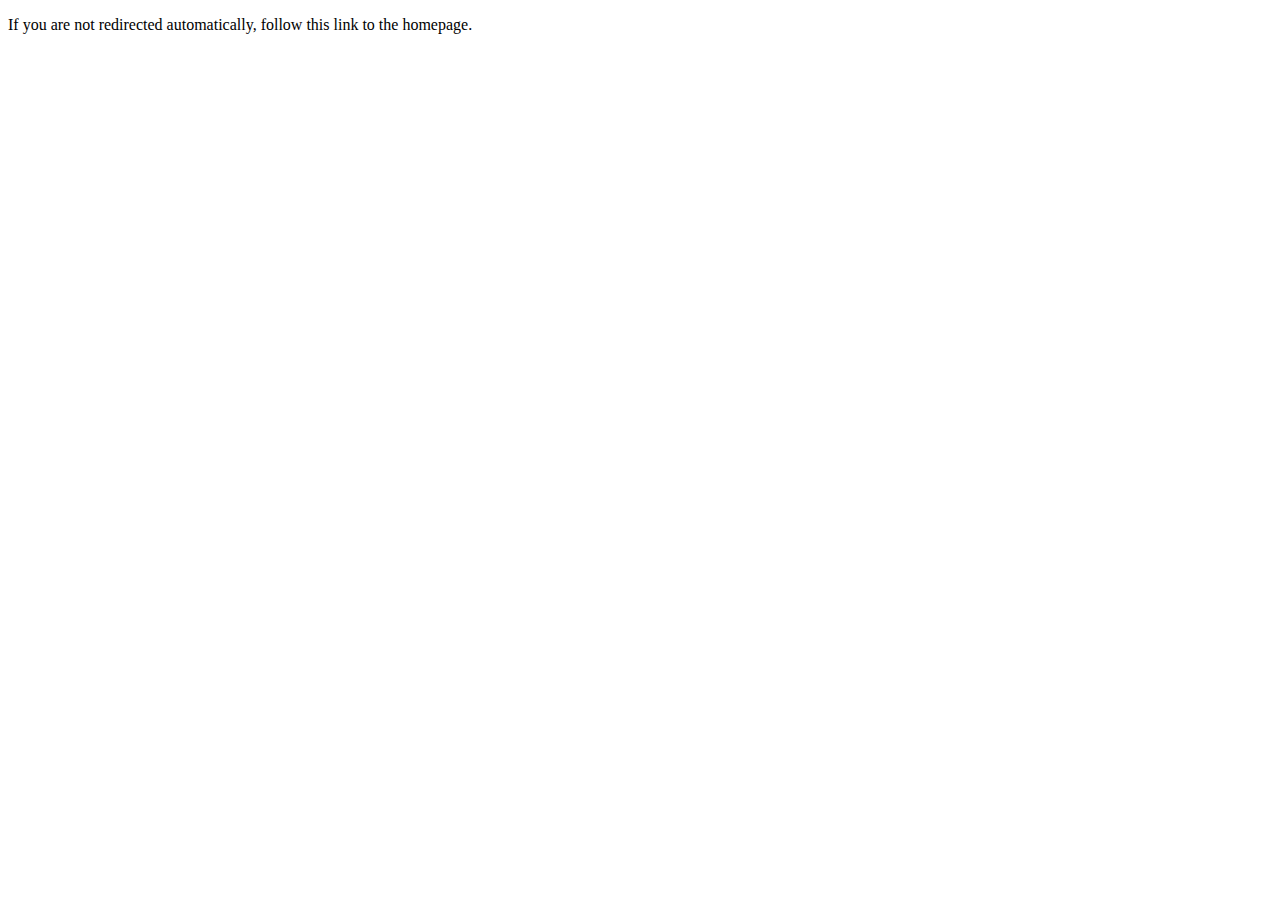
<file: Week-1/index.html>
<!DOCTYPE html>
<html>
  <head>
    <!-- <meta http-equiv="refresh" content="0; url=Week1/Assignment2/" /> -->
  </head>
  <body>
    <p>If you are not redirected automatically, follow this link to the homepage</a>.</p>
  </body>
</html>
</file>
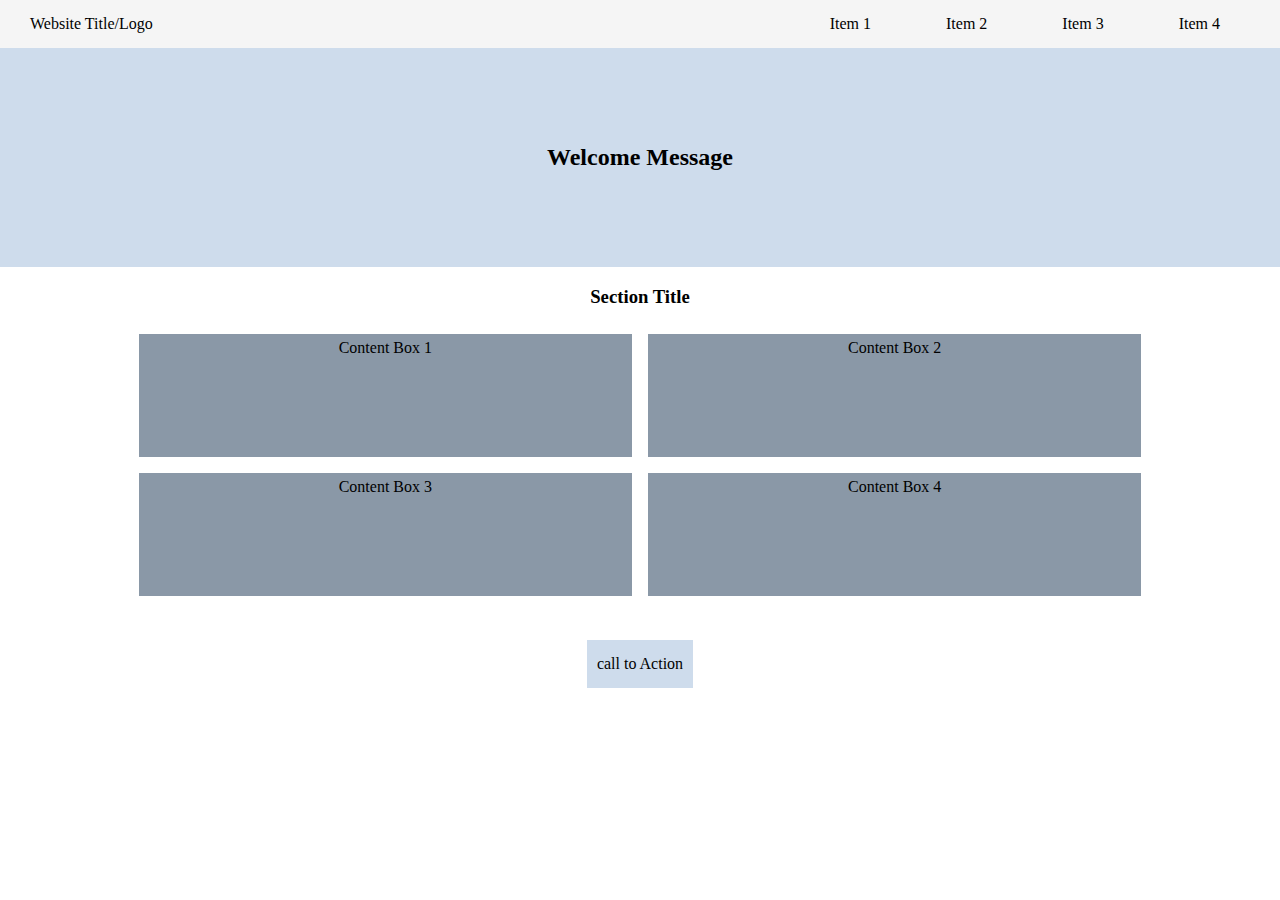
<file: Week-1/Assignment-2/index.html>
<!DOCTYPE html>
<html>
    <head>
        <link rel="stylesheet" href="style.css">
    </head>
    <body>
        <header>
            <p id = "title">
                Website Title/Logo
            </p>
            <div id = "items">
                <p id = "item1">Item 1</p>
                <p id = "item2">Item 2</p>
                <p id = "item3">Item 3</p>
                <p id = "item4">Item 4</p>
            </div>
        </header>
        <h2>Welcome Message</h2>
        <h3>Section Title</h3>
        <div id = "contents">
            <p id = "content1">Content Box 1</p>
            <p id = "content2">Content Box 2</p>
            <p id = "content3">Content Box 3</p>
            <p id = "content4">Content Box 4</p>
        </div>
        <footer>
            <p id = "action">call to Action</p>
        </footer>
    </body>
</html>
</file>
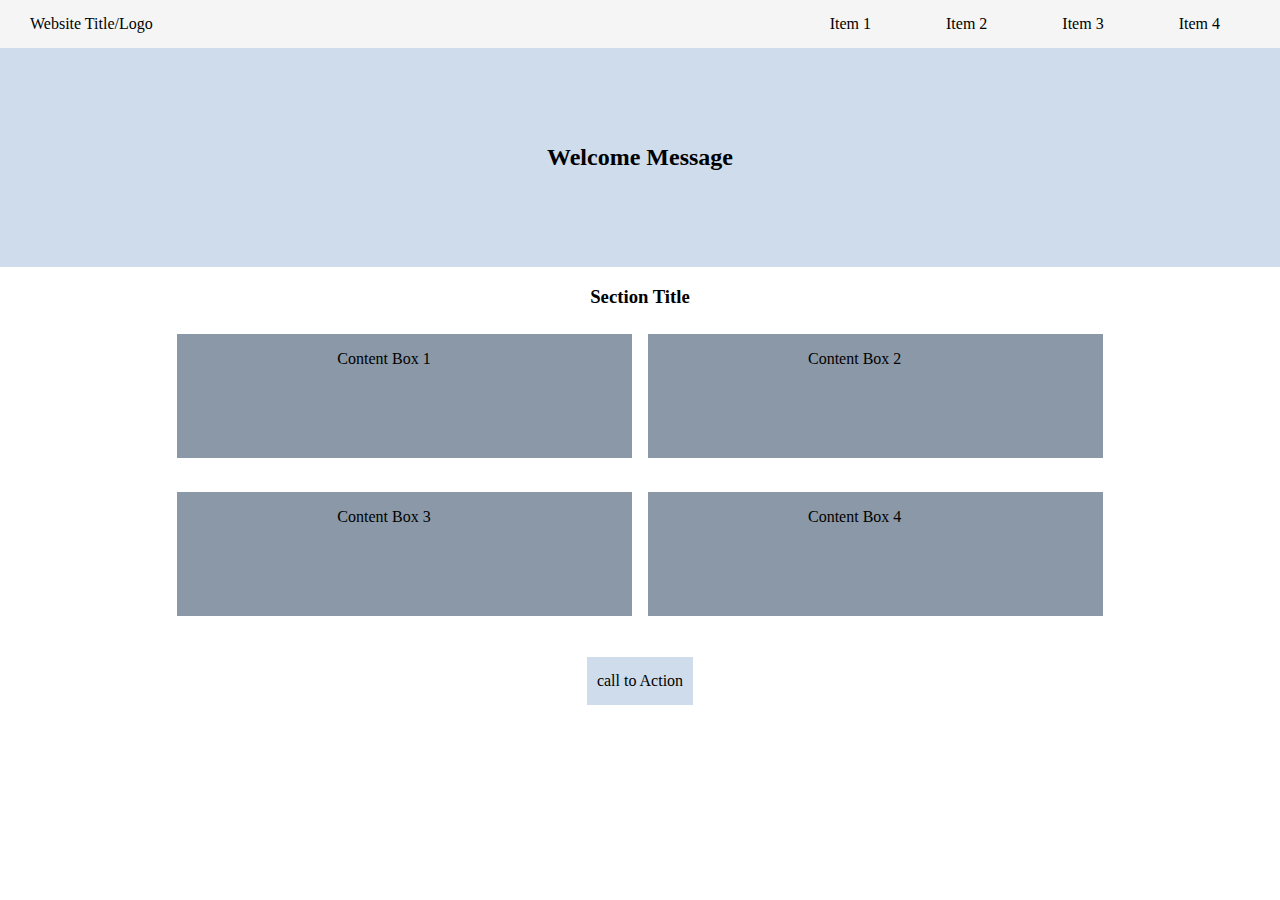
<file: Week-2/Assignment-4/index.html>
<!DOCTYPE html>
<html>
    <head>
        <link rel="stylesheet" href="style.css">
    </head>
    <body>
        <header>
            <p id = "title">
                Website Title/Logo
            </p>
            <div id = "items">
                <p id = "item1">Item 1</p>
                <p id = "item2">Item 2</p>
                <p id = "item3">Item 3</p>
                <p id = "item4">Item 4</p>
            </div>
        </header>
        <div id = "div-welcome">
            <h2>Welcome Message</h2>
        </div>
        <h3>Section Title</h3>
        <div id = "contents">
            <div class = "div-contents">
                <div class = "div-content1"><p class = "content1">Content Box 1</p></div>
                <div class = "div-content2"><p class = "content2">Content Box 2</p></div>
                <div class = "div-content3"><p class = "content3">Content Box 3</p></div>
                <div class = "div-content4"><p class = "content4">Content Box 4</p></div>
            </div>
        </div>
        <footer>
            <p id = "action">call to Action</p>
        </footer>
        <div id = "contents2">
            <div class = "div-contents">
                <div class = "div-content1"><p class = "content1">Content Box 1</p></div>
                <div class = "div-content2"><p class = "content2">Content Box 2</p></div>
                <div class = "div-content3"><p class = "content3">Content Box 3</p></div>
                <div class = "div-content4"><p class = "content4">Content Box 4</p></div>
            </div>
        </div>
        <script src = "basic.js"></script>
    </body>
</html>
</file>
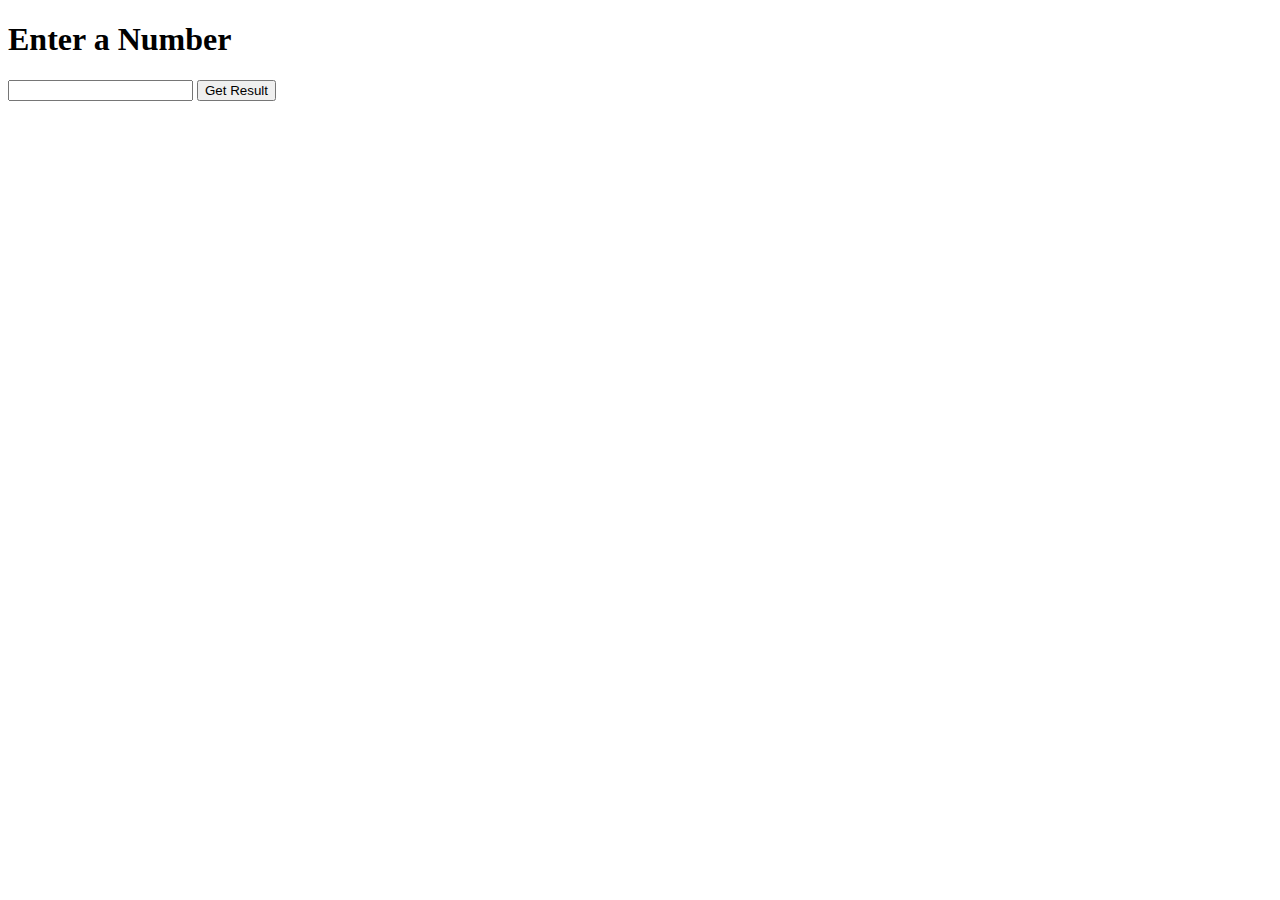
<file: Week-3/Assignments/target/classes/static/sum.html>
<!DOCTYPE html>
<html>
<head>
    <script>
        let xhr = new XMLHttpRequest();
        xhr.onreadystatechange = function () {
            if (xhr.readyState === 4) {
                document.getElementById("result").innerHTML = xhr.responseText;
            }//where I gonna place my result
        }

        function getResult() {
            let number = document.getElementById('numberInput').value;//get the input
            xhr.open('GET', `/data?number=${number}`);
            xhr.send();
        }
    </script>
</head>
<body>
    <h1>Enter a Number</h1>
    <input type="number" id="numberInput" />
    <button onclick="getResult()">Get Result</button>
    <p id="result"></p>
</body>
</html>
</file>
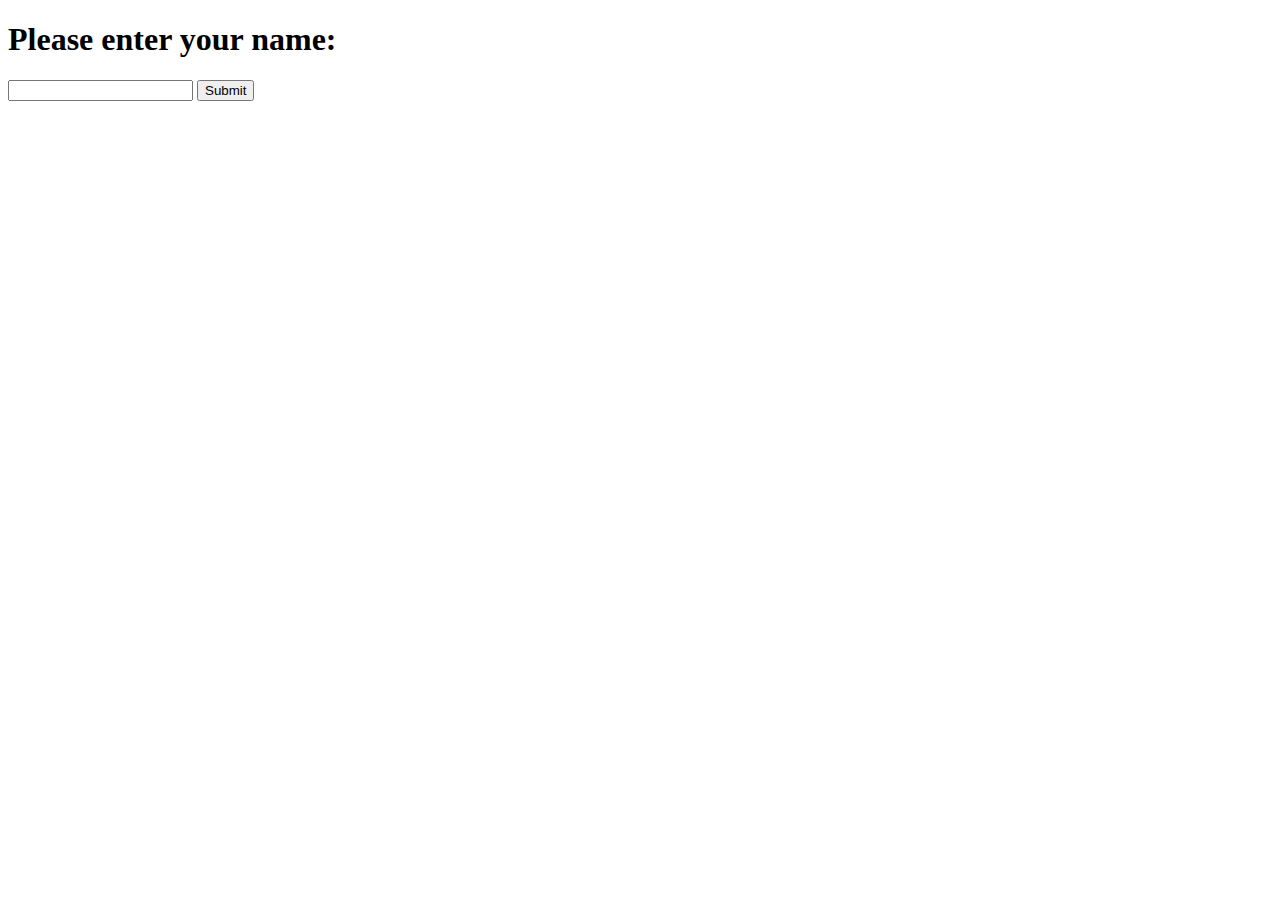
<file: Week-3/Assignments/target/classes/templates/welcome.html>
<!DOCTYPE html>
<html xmlns:th="http://www.thymeleaf.org">
<head>
    <meta charset="UTF-8">
    <title>Title</title>
    <script>
        let xhr = new XMLHttpRequest();
        function addCookie() {
            let name = document.getElementById('nameInput').value;
            xhr.onreadystatechange = function () {
                if (xhr.readyState === 4) {
                    if (xhr.status === 200) {
                        window.location.href = `/myName`;
                    }
                }
            };
            xhr.open('POST', '/trackName');
            xhr.setRequestHeader('Content-Type', 'application/x-www-form-urlencoded');
            xhr.send(`name=${encodeURIComponent(name)}`);
        }
    </script>
</head>
<body>
    <h1>Please enter your name:</h1>
    <input type='text' id='nameInput'/>
    <button type='submit' onclick="addCookie()">Submit</button>
</body>
</html>
</file>
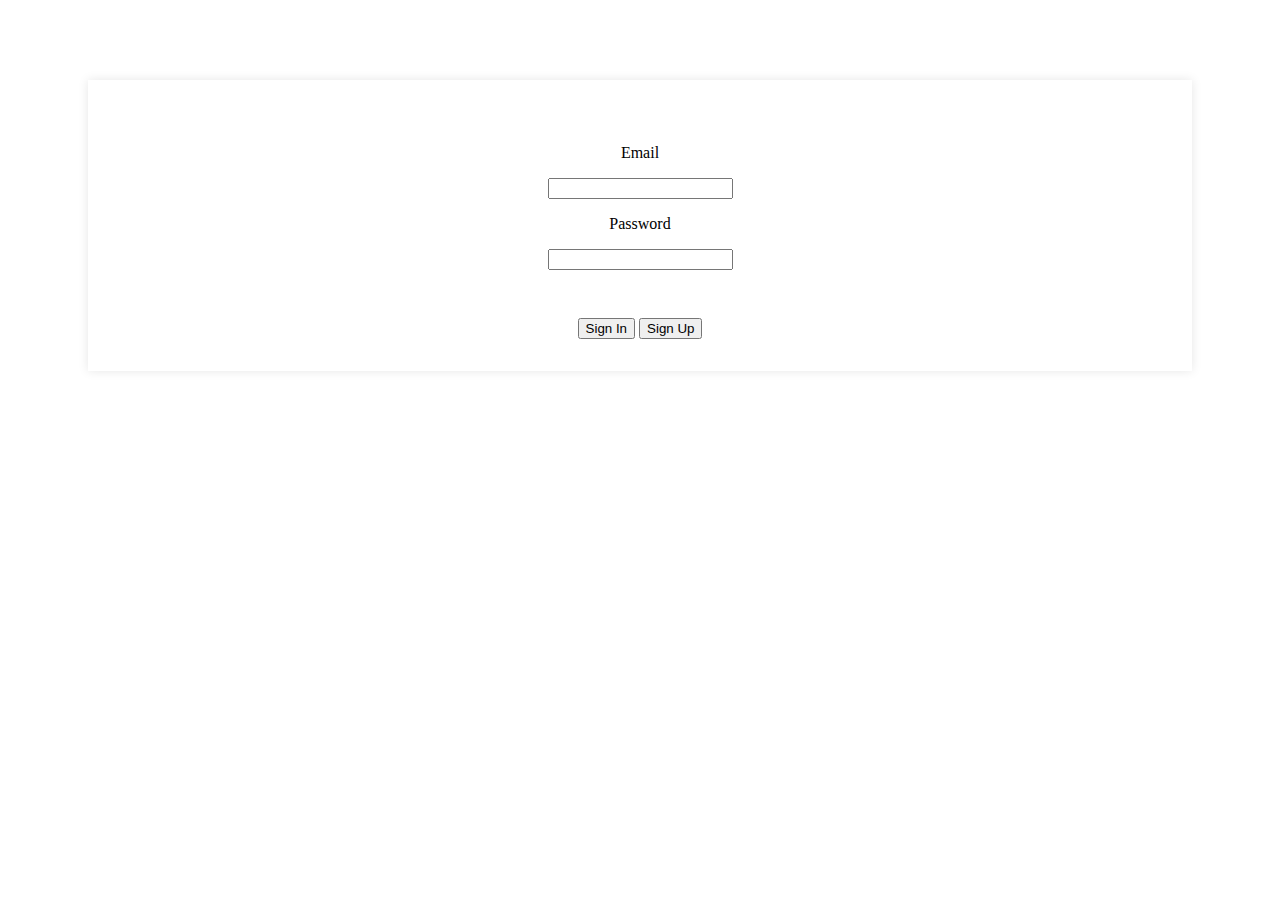
<file: Week-4/Assignment-3/target/classes/templates/home.html>
<!DOCTYPE html>
<html xmlns:th="http://www.thymeleaf.org">
<head>
    <meta charset="UTF-8">
    <title>Title</title>
    <style>
        div {
            margin: 5em;
            padding: 1em;
            text-align: center;
        }

        .div-input {
            margin: 1em;
        }

        #sign-button {
            margin: 0;
        }

        .div-all {
            box-shadow: 0 0 10px rgba(0, 0, 0, 0.1);
        }

    </style>
    <script>
        let xhr = new XMLHttpRequest();

        function signIn() {
            let email = document.getElementById('email').value;
            let password = document.getElementById('password').value;
            xhr.onreadystatechange = function () {
                if (xhr.readyState === 4) {
                    if (xhr.status === 200) {
                        window.location.href = `/member`;
                    } else {
                        const container = document.createElement("div");
                        container.innerText = "wrong email or password";
                        document.querySelector('#sign-button').appendChild(container);
                    }
                }
            }
            xhr.open('POST', '/signin', true);
            xhr.setRequestHeader('Content-Type', 'application/x-www-form-urlencoded');
            xhr.send(`email=${encodeURIComponent(email)}&password=${encodeURIComponent(password)}`);
        }

        function signUp() {
            let email = document.getElementById('email').value;
            let password = document.getElementById('password').value;
            xhr.onreadystatechange = function () {
                if (xhr.readyState === 4) {
                    if (xhr.status === 200) {
                        window.location.href = `/member`;
                    } else {
                        const container = document.createElement("div");
                        container.innerText = "same email was registered before";
                        document.querySelector('#sign-button').appendChild(container);
                    }
                }
            }
            xhr.open('POST', '/signup', true);
            xhr.setRequestHeader('Content-Type', 'application/x-www-form-urlencoded');
            xhr.send(`email=${encodeURIComponent(email)}&password=${encodeURIComponent(password)}`);
        }
    </script>
</head>
<body>
<div class='div-all'>
    <div class='div-input'>
        <p>Email</p>
        <input type='text' id='email'/>
        <p>Password</p>
        <input type='text' id='password'/>
    </div>
    <div id="sign-button">
        <button type='submit' onclick="signIn()">Sign In</button>
        <button type='submit' onclick="signUp()">Sign Up</button>
    </div>
</div>
</body>
</html>
</file>
<file: Week-1/Assignment-2/style.css>
body {
	margin: 0;
    flex-direction: column;
}

header{
    background-color:whitesmoke;
}

#title{
    margin-right: auto;
    padding: 15px 30px;
}

#item1, #item2, #item3, #item4{
    padding: 15px 60px 0 15px;
}

#title, #item1, #item2, #item3, #item4, h2, h3{
    margin-top: 0;
    margin-bottom: 0;
}

h2, h3, #contents{
    justify-content: center;
}

h2{
    padding: 4em 0;
    background: #cedcec;
}

h3{
    padding: 1em 0;
}

#contents{
    flex-wrap: wrap; 
}

#content1, #content2, #content3, #content4{
    margin: 8px;
    padding: 100px 200px;
    padding-top: 5px;
    background-color: #8a98a7;
}

footer{
    margin: 20px auto;
}

#action{
    padding: 15px 10px;
    background-color: #cedcec;
}

@media screen and (min-width: 1200px){
    body, header, #items, h2, h3, #contents, #action, footer{
        display: flex;
    }
}
</file>
<file: Week-2/Assignment-4/style.css>
body {
	margin: 0;
    flex-direction: column;
}

header{
    background-color:whitesmoke;
}

body, header, #items, h2, h3, #contents, #contents2, #action, footer, .div-contents{
    display: flex;
}

#title{
    margin-right: auto;
    padding: 15px 30px;
}

#item1, #item2, #item3, #item4{
    padding: 15px 60px 0 15px;
}

#title, #item1, #item2, #item3, #item4, h2, h3{
    margin-top: 0;
    margin-bottom: 0;
}

h2, h3, #contents, #contents2, .content1, .content2, .content3, .content4{
    justify-content: center;
}

h2{
    padding: 4em 0;
    background: #cedcec;
}

h3{
    padding: 1em 0;
}

.div-contents{
    flex-wrap: wrap; 
    width: 79vw;
    height: 35vh;
}

.div-content1, .div-content2, .div-content3, .div-content4{
    width: 48%;
    height: 50%;
    margin: 8px;
    background-color: #8a98a7;
}

.content1, .content2, .content3, .content4{
    margin: 1em 10em;
}

#contents, #contents2{
    height: 35vh;
}

footer{
    margin: auto;
}

#action{
    padding: 15px 10px;
    background-color: #cedcec;
}

#action:hover{
    padding: 20px 15px;
    background-color: #cedcec;
}

#contents2{
    display: none;
}

@media screen and (min-width: 1200px) {
    .div-content1, .div-content2, .div-content3, .div-content4 {
        width: 454.656px;  
        height: 124px;
    }

    .div-contents{
        justify-content: center;
    }
}
</file>
